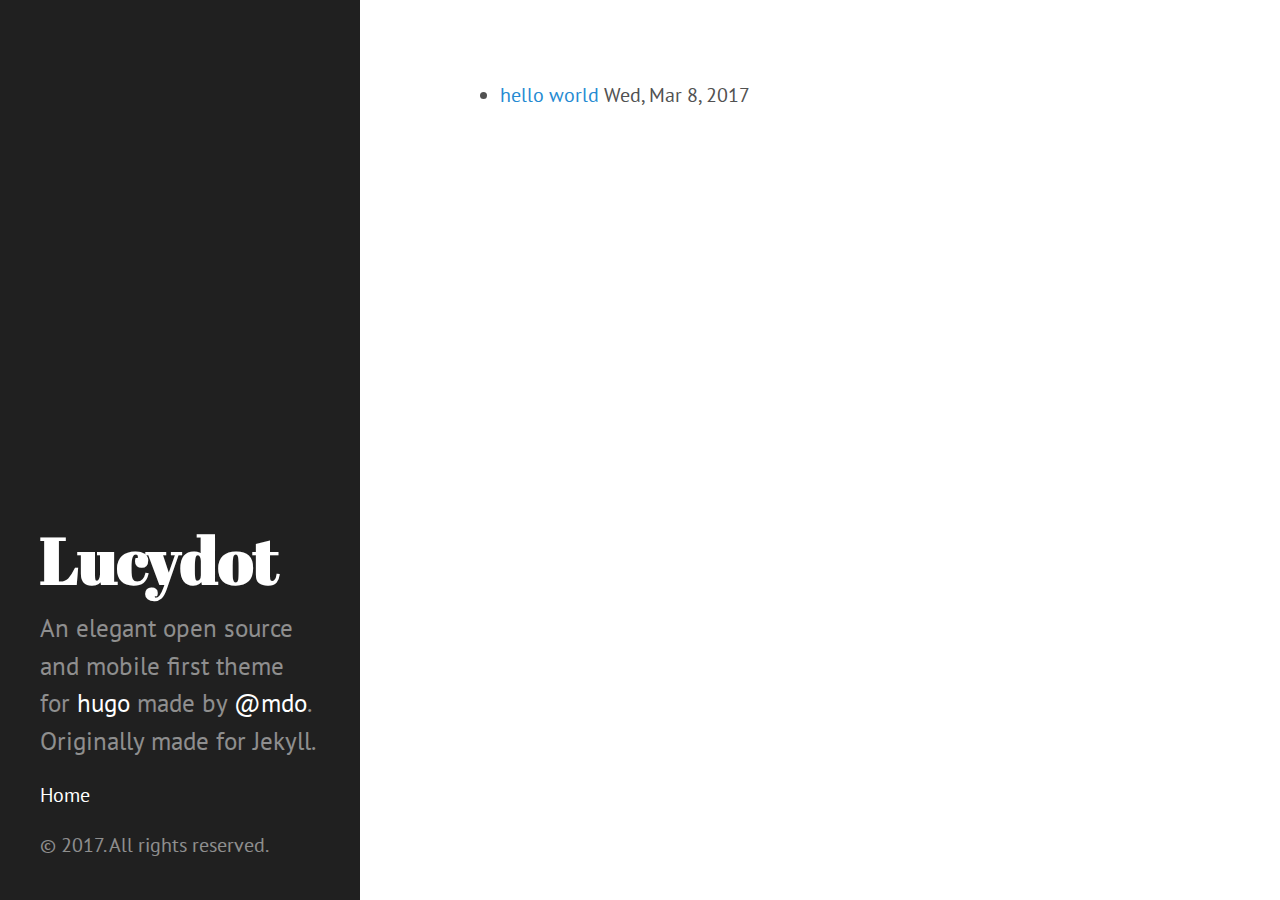
<file: post/index.html>
<!DOCTYPE html>
<html xmlns="http://www.w3.org/1999/xhtml" xml:lang="en-us" lang="en-us">
<head>
  <link href="http://gmpg.org/xfn/11" rel="profile">
  <meta http-equiv="content-type" content="text/html; charset=utf-8">
  <meta name="generator" content="Hugo 0.19" />

  
  <meta name="viewport" content="width=device-width, initial-scale=1.0, maximum-scale=1">

  
  <title>Posts &middot; Lucydot</title>
  

  
  <link rel="stylesheet" href="https://lucydot.github.io/css/poole.css">
  <link rel="stylesheet" href="https://lucydot.github.io/css/syntax.css">
  <link rel="stylesheet" href="https://lucydot.github.io/css/hyde.css">
  <link rel="stylesheet" href="https://fonts.googleapis.com/css?family=PT+Sans:400,400italic,700|Abril+Fatface">

  
  <link rel="apple-touch-icon-precomposed" sizes="144x144" href="/apple-touch-icon-144-precomposed.png">
  <link rel="shortcut icon" href="/favicon.png">

  
  <link href="https://lucydot.github.io/post/index.xml" rel="alternate" type="application/rss+xml" title="Lucydot" />
</head>

<body class=" ">

<div class="sidebar">
  <div class="container sidebar-sticky">
    <div class="sidebar-about">
      <a href="https://lucydot.github.io/"><h1>Lucydot</h1></a>
      <p class="lead">
      An elegant open source and mobile first theme for <a href="http://hugo.spf13.com">hugo</a> made by <a href="http://twitter.com/mdo">@mdo</a>. Originally made for Jekyll.
      </p>
    </div>

    <ul class="sidebar-nav">
      <li><a href="/">Home</a> </li>
      
    </ul>

    <p>&copy; 2017. All rights reserved. </p>
  </div>
</div>


  <div class="content container">
    <ul class="posts">
        
        <li>
          <span><a href="https://lucydot.github.io/post/hello-world/">hello world</a> <time class="pull-right post-list">Wed, Mar 8, 2017</time></span>
        </li>
        
    </ul>
  </div>
</body>
</html>
</file>
